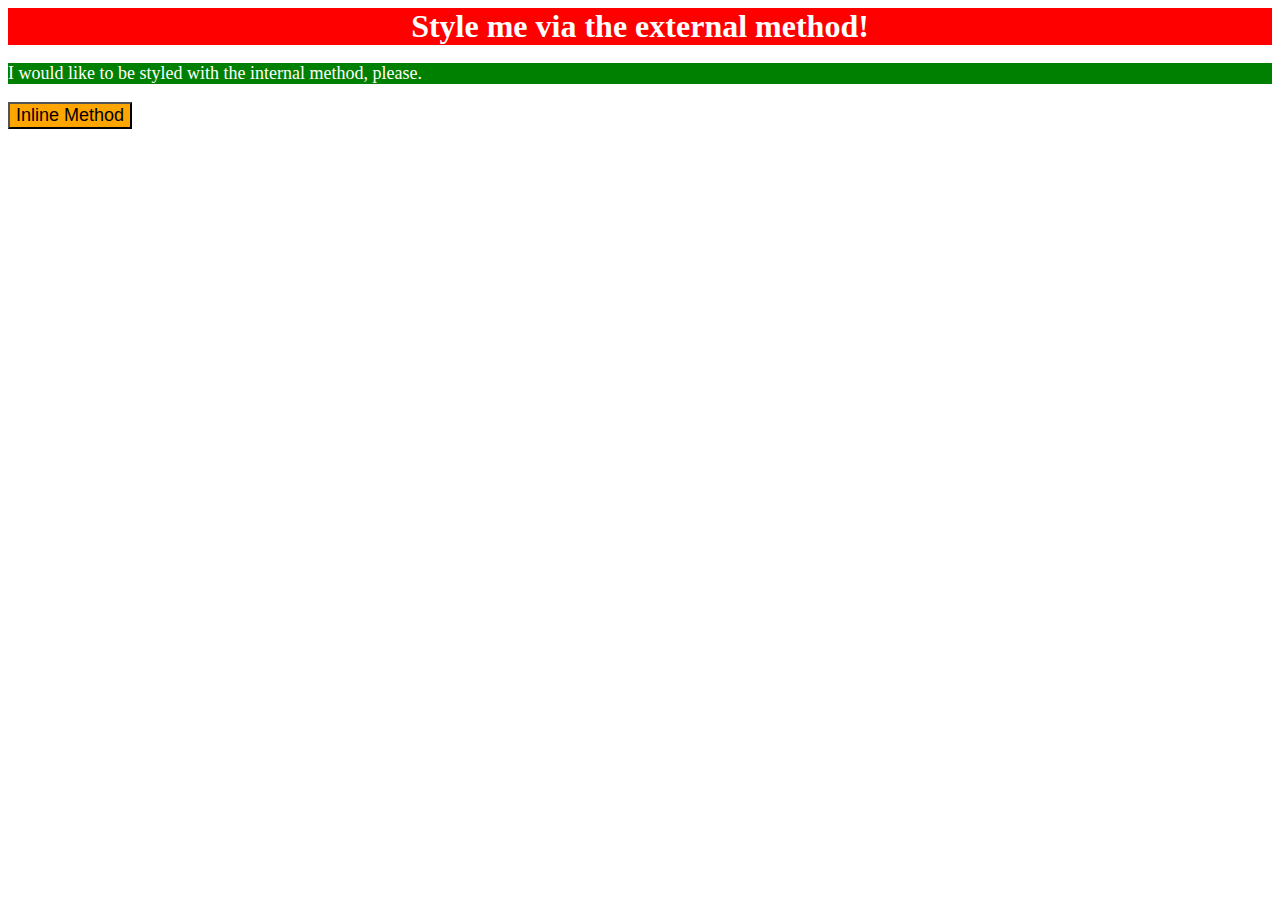
<file: foundations/01-css-methods/index.html>
<!DOCTYPE html>
<html lang="en">
  <head>
    <meta charset="UTF-8">
    <meta http-equiv="X-UA-Compatible" content="IE=edge">
    <meta name="viewport" content="width=device-width, initial-scale=1.0">
    <link rel="stylesheet" href="styles.css">
    <style>
      p {
        color: white;
        background-color: green;
        font-size: 18px;
      }
    </style>
    <title>Methods for Adding CSS</title>
  </head>
  <body>
    <div>Style me via the external method!</div>
    <p>I would like to be styled with the internal method, please.</p>
    <button style="background-color: orange; font-size: 18px;">Inline Method</button>
  </body>
</html>
</file>
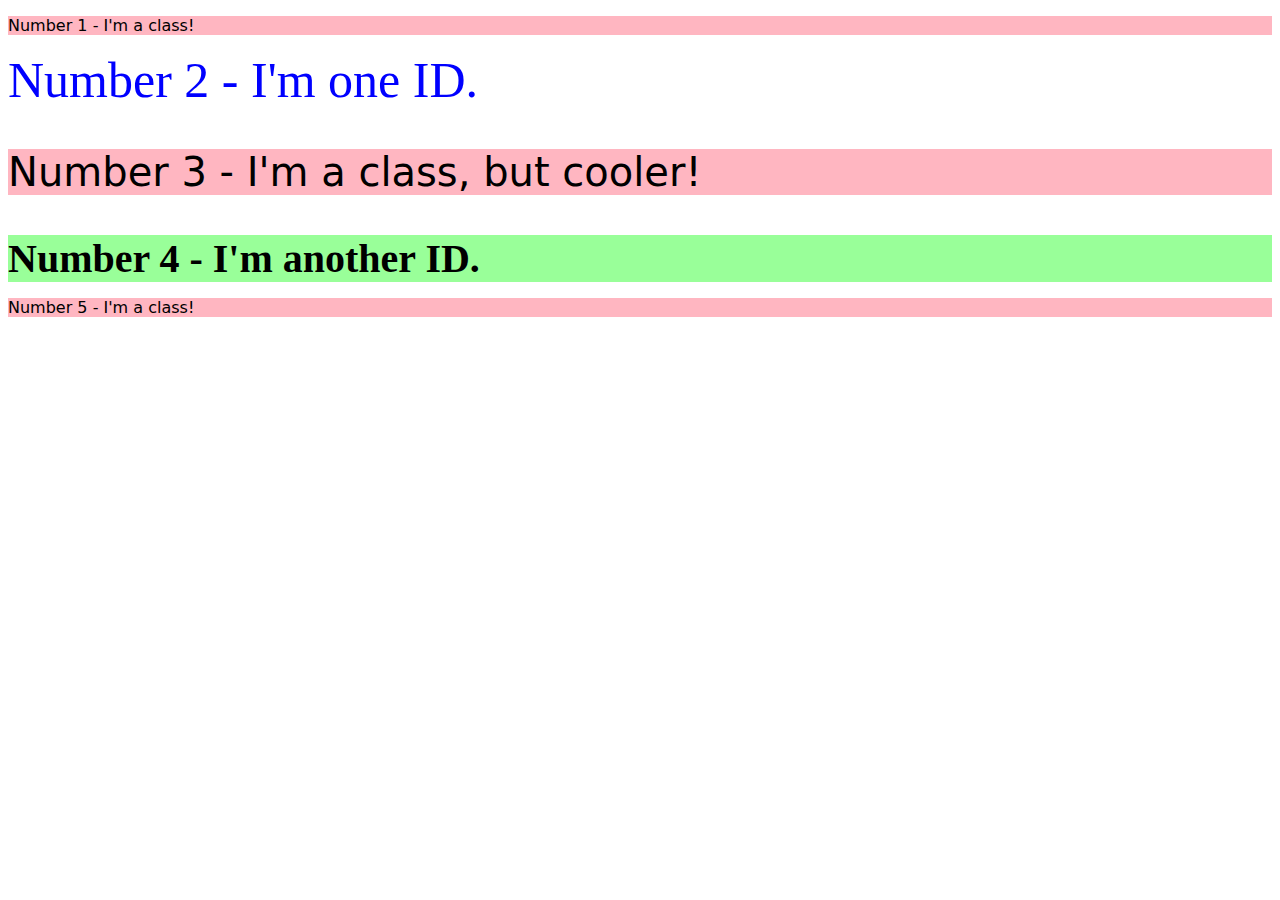
<file: foundations/02-class-id-selectors/index.html>
<!DOCTYPE html>
<html lang="en">
  <head>
    <meta charset="UTF-8">
    <meta http-equiv="X-UA-Compatible" content="IE=edge">
    <meta name="viewport" content="width=device-width, initial-scale=1.0">
    <title>Class and ID Selectors</title>
    <link rel="stylesheet" href="style.css">
  </head>
  <body>
    <p class="class1">Number 1 - I'm a class!</p>
    <div id="oneid">Number 2 - I'm one ID.</div>
    <p class="class1 class2">Number 3 - I'm a class, but cooler!</p>
    <div id="anotherid" class="class2">Number 4 - I'm another ID.</div>
    <p class="class1">Number 5 - I'm a class!</p>
  </body>
</html>
</file>
<file: foundations/01-css-methods/styles.css>
div {
    color: white;
    background-color: red;
    font-size:32px;
    font-weight: bold;
    text-align: center;
}
</file>
<file: foundations/02-class-id-selectors/style.css>
.class1 {
    background-color: #ffb6c1;
    font-family: Verdana, "DejaVu Sans", sans-serif;
}

#oneid {
    color: #0000ff;
    font-size: 50px;
}

.class2 {
    font-size: 40px;
}

#anotherid {
    background-color: #99ff99;
    font-weight: bold;
}
</file>
